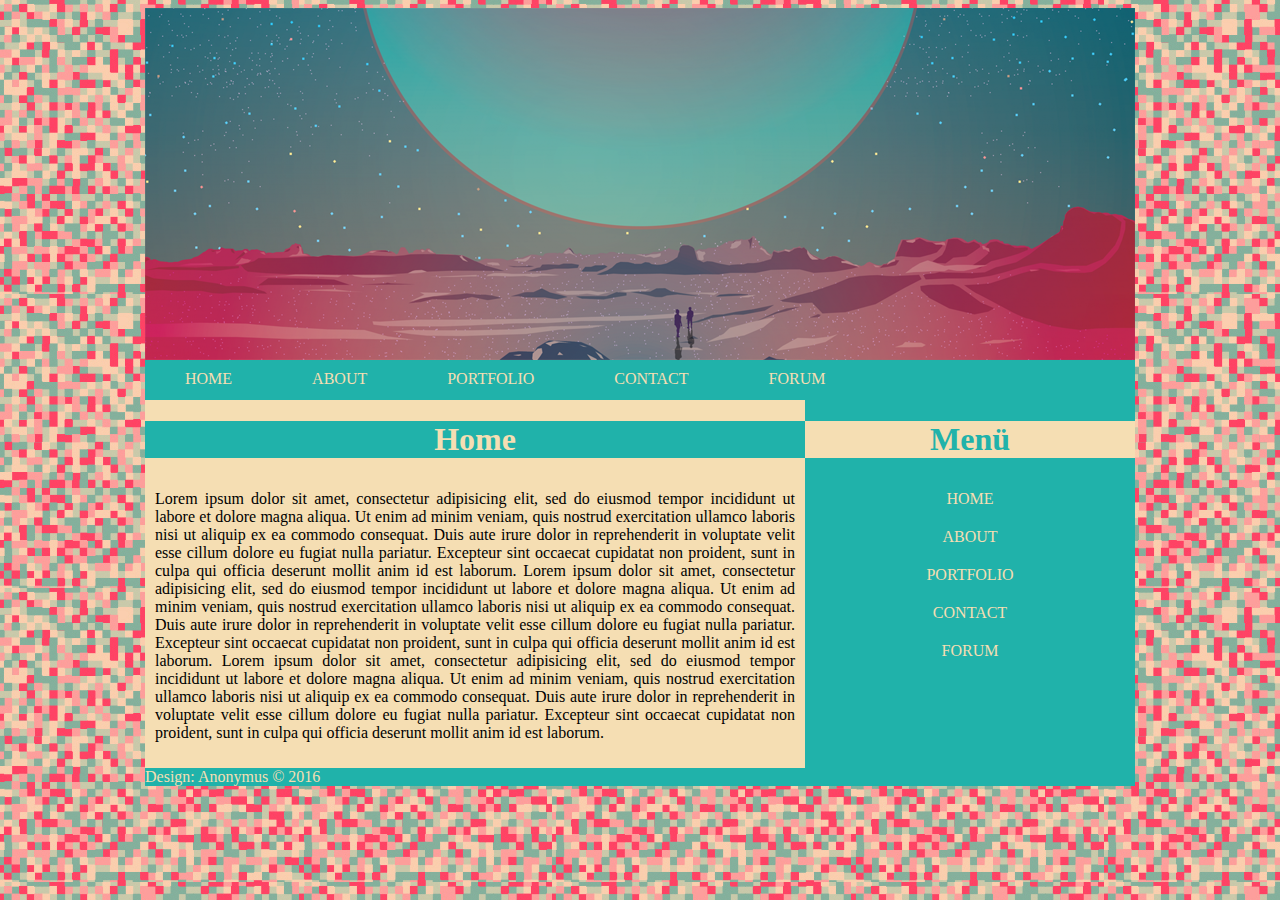
<file: lesson04.html>
<!DOCTYPE html>
<html lang="hu">
<head>
    <meta charset="UTF-8">
    <title>Lesson 4 - Div based content</title>
    <link rel="stylesheet" href="lesson04style.css">
</head>
<body>
<div id="site">
    <div id="header"></div>
    <div id="navigation">
        <ul>
            <li class="horizontal"><a href="#home">HOME</a></li>
            <li class="horizontal"><a href="#about">ABOUT</a></li>
            <li class="horizontal"><a href="#portfolio">PORTFOLIO</a></li>
            <li class="horizontal"><a href="#contact">CONTACT</a></li>
            <li class="horizontal"><a href="#forum">FORUM</a></li>
        </ul>
    </div>
    <div>
        <div id="content">
            <h1 id="home">Home</h1>
            <p>Lorem ipsum dolor sit amet, consectetur adipisicing elit, sed do eiusmod tempor incididunt ut labore et
                dolore magna aliqua. Ut enim ad minim veniam, quis nostrud exercitation ullamco laboris nisi ut aliquip
                ex ea commodo consequat. Duis aute irure dolor in reprehenderit in voluptate velit esse cillum dolore eu
                fugiat nulla pariatur. Excepteur sint occaecat cupidatat non proident, sunt in culpa qui officia deserunt
                mollit anim id est laborum.
                Lorem ipsum dolor sit amet, consectetur adipisicing elit, sed do eiusmod tempor incididunt ut labore et
                dolore magna aliqua. Ut enim ad minim veniam, quis nostrud exercitation ullamco laboris nisi ut aliquip
                ex ea commodo consequat. Duis aute irure dolor in reprehenderit in voluptate velit esse cillum dolore eu
                fugiat nulla pariatur. Excepteur sint occaecat cupidatat non proident, sunt in culpa qui officia deserunt
                mollit anim id est laborum.
                Lorem ipsum dolor sit amet, consectetur adipisicing elit, sed do eiusmod tempor incididunt ut labore et
                dolore magna aliqua. Ut enim ad minim veniam, quis nostrud exercitation ullamco laboris nisi ut aliquip
                ex ea commodo consequat. Duis aute irure dolor in reprehenderit in voluptate velit esse cillum dolore eu
                fugiat nulla pariatur. Excepteur sint occaecat cupidatat non proident, sunt in culpa qui officia deserunt
                mollit anim id est laborum.</p>
        </div>
        <div id="sidebar">
            <h1 id="menu">Menü</h1>
            <ul>
                <li class="vertical"><a href="#home">HOME</a></li>
                <li class="vertical"><a href="#about">ABOUT</a></li>
                <li class="vertical"><a href="#portfolio">PORTFOLIO</a></li>
                <li class="vertical"><a href="#contact">CONTACT</a></li>
                <li class="vertical"><a href="#forum">FORUM</a></li>
            </ul>
        </div>
    </div>
    <div class="clearFix"></div>
    <div class="footer">
        <span class="footer">Design: Anonymus</span>
        <span id="year">© 2016</span>
    </div>
</div>
</body>
</html>
</file>
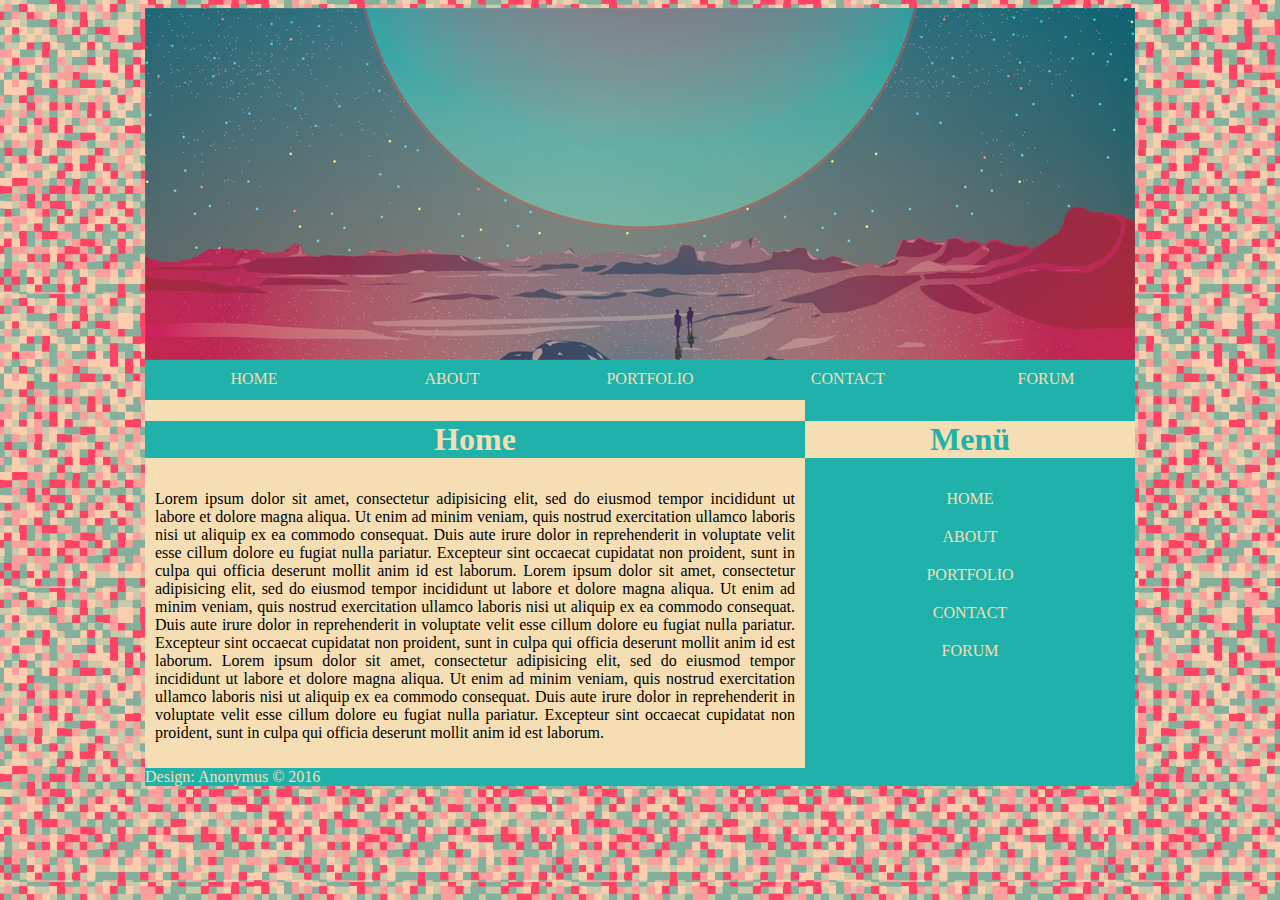
<file: lesson05-html5.html>
<!DOCTYPE html>
<html lang="hu">
<head>
    <meta charset="UTF-8">
    <title>Lesson 5 - HTML5+responsive</title>
    <link rel="stylesheet" href="lesson05-html5style.css">
</head>
<body>
<div id="site">
    <header></header>
    <nav>
        <ul>
            <li class="horizontal"><a href="#home">HOME</a></li>
            <li class="horizontal"><a href="#about">ABOUT</a></li>
            <li class="horizontal"><a href="#portfolio">PORTFOLIO</a></li>
            <li class="horizontal"><a href="#contact">CONTACT</a></li>
            <li class="horizontal"><a href="#forum">FORUM</a></li>
        </ul>
    </nav>
    <div>
        <section>
            <h1 id="home">Home</h1>
            <p>Lorem ipsum dolor sit amet, consectetur adipisicing elit, sed do eiusmod tempor incididunt ut labore et
                dolore magna aliqua. Ut enim ad minim veniam, quis nostrud exercitation ullamco laboris nisi ut aliquip
                ex ea commodo consequat. Duis aute irure dolor in reprehenderit in voluptate velit esse cillum dolore eu
                fugiat nulla pariatur. Excepteur sint occaecat cupidatat non proident, sunt in culpa qui officia deserunt
                mollit anim id est laborum.
                Lorem ipsum dolor sit amet, consectetur adipisicing elit, sed do eiusmod tempor incididunt ut labore et
                dolore magna aliqua. Ut enim ad minim veniam, quis nostrud exercitation ullamco laboris nisi ut aliquip
                ex ea commodo consequat. Duis aute irure dolor in reprehenderit in voluptate velit esse cillum dolore eu
                fugiat nulla pariatur. Excepteur sint occaecat cupidatat non proident, sunt in culpa qui officia deserunt
                mollit anim id est laborum.
                Lorem ipsum dolor sit amet, consectetur adipisicing elit, sed do eiusmod tempor incididunt ut labore et
                dolore magna aliqua. Ut enim ad minim veniam, quis nostrud exercitation ullamco laboris nisi ut aliquip
                ex ea commodo consequat. Duis aute irure dolor in reprehenderit in voluptate velit esse cillum dolore eu
                fugiat nulla pariatur. Excepteur sint occaecat cupidatat non proident, sunt in culpa qui officia deserunt
                mollit anim id est laborum.</p>
        </section>
        <aside>
            <h1 id="menu">Menü</h1>
            <ul>
                <li class="vertical"><a href="#home">HOME</a></li>
                <li class="vertical"><a href="#about">ABOUT</a></li>
                <li class="vertical"><a href="#portfolio">PORTFOLIO</a></li>
                <li class="vertical"><a href="#contact">CONTACT</a></li>
                <li class="vertical"><a href="#forum">FORUM</a></li>
            </ul>
        </aside>
    </div>
    <div class="clearFix"></div>
    <footer class="footer">
        <span class="footer">Design: Anonymus</span>
        <span>© 2016</span>
    </footer>
</div>
</body>
</html>
</file>
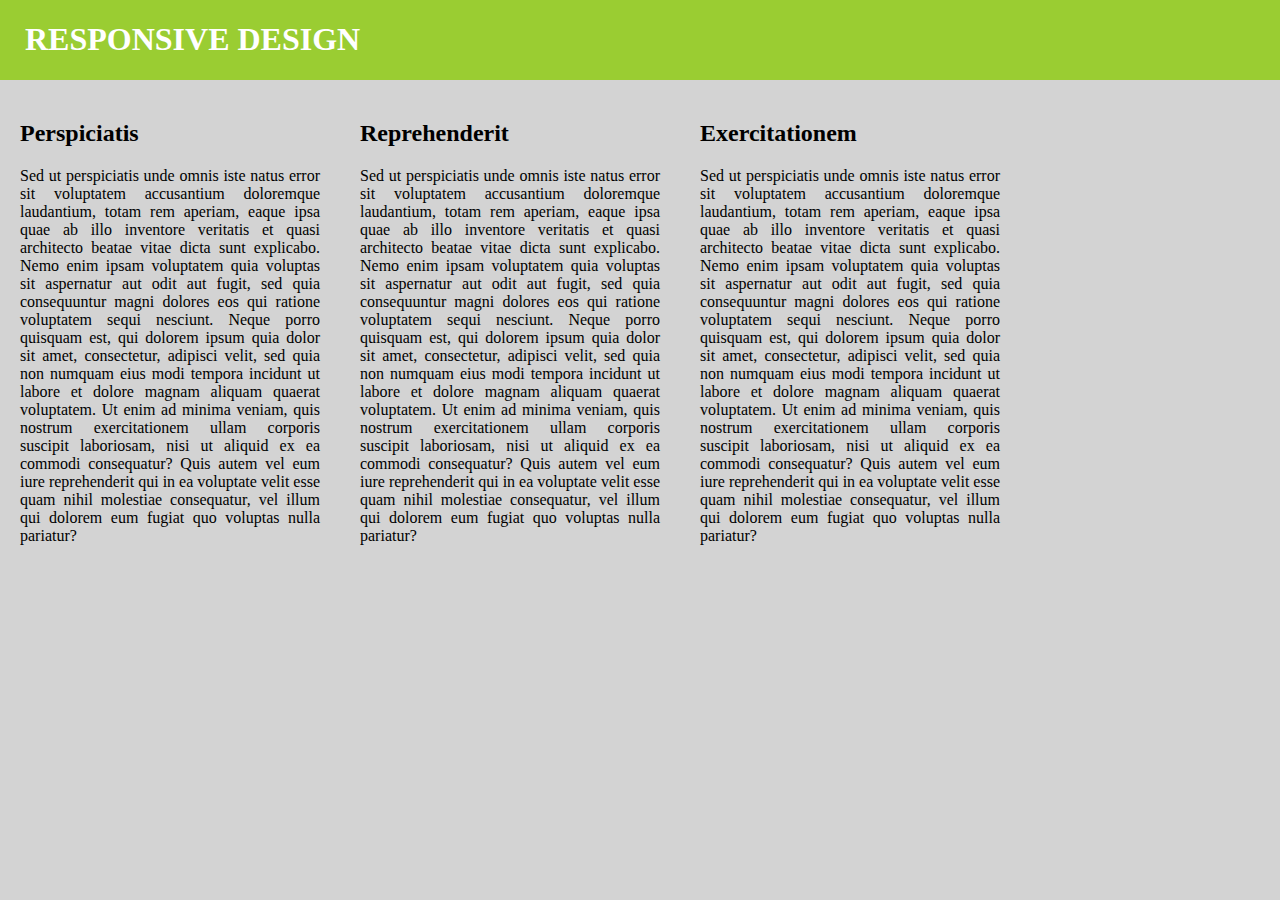
<file: lesson05-responsive.html>
<!DOCTYPE html>
<html lang="hu">
<head>
    <meta charset="UTF-8">
    <title>Responsive Layout</title>
    <meta name="viewport" content="width=device-width, minimumscale=1.0, maximum-scale=1.0" />
    <link rel="stylesheet" href="lesson05-responsivestyle.css">
</head>
<body>
<div id="site">
    <header>
        <h1 id="header">RESPONSIVE DESIGN</h1>
    </header>
    <section>
        <div class="text">
            <h2>Perspiciatis</h2>
            <p>Sed ut perspiciatis unde omnis iste natus error sit voluptatem accusantium doloremque laudantium,
                totam rem aperiam, eaque ipsa quae ab illo inventore veritatis et quasi architecto beatae vitae dicta sunt explicabo.
                Nemo enim ipsam voluptatem quia voluptas sit aspernatur aut odit aut fugit,
                sed quia consequuntur magni dolores eos qui ratione voluptatem sequi nesciunt.
                Neque porro quisquam est, qui dolorem ipsum quia dolor sit amet, consectetur,
                adipisci velit, sed quia non numquam eius modi tempora incidunt ut labore et dolore magnam aliquam quaerat voluptatem.
                Ut enim ad minima veniam, quis nostrum exercitationem ullam corporis suscipit laboriosam,
                nisi ut aliquid ex ea commodi consequatur?
                Quis autem vel eum iure reprehenderit qui in ea voluptate velit esse quam nihil molestiae consequatur,
                vel illum qui dolorem eum fugiat quo voluptas nulla pariatur?</p>
        </div>
        <div class="text">
            <h2>Reprehenderit</h2>
            <p>Sed ut perspiciatis unde omnis iste natus error sit voluptatem accusantium doloremque laudantium,
                totam rem aperiam, eaque ipsa quae ab illo inventore veritatis et quasi architecto beatae vitae dicta sunt explicabo.
                Nemo enim ipsam voluptatem quia voluptas sit aspernatur aut odit aut fugit,
                sed quia consequuntur magni dolores eos qui ratione voluptatem sequi nesciunt.
                Neque porro quisquam est, qui dolorem ipsum quia dolor sit amet, consectetur,
                adipisci velit, sed quia non numquam eius modi tempora incidunt ut labore et dolore magnam aliquam quaerat voluptatem.
                Ut enim ad minima veniam, quis nostrum exercitationem ullam corporis suscipit laboriosam,
                nisi ut aliquid ex ea commodi consequatur?
                Quis autem vel eum iure reprehenderit qui in ea voluptate velit esse quam nihil molestiae consequatur,
                vel illum qui dolorem eum fugiat quo voluptas nulla pariatur?</p>
        </div>
        <div class="text">
            <h2>Exercitationem</h2>
            <p>Sed ut perspiciatis unde omnis iste natus error sit voluptatem accusantium doloremque laudantium,
                totam rem aperiam, eaque ipsa quae ab illo inventore veritatis et quasi architecto beatae vitae dicta sunt explicabo.
                Nemo enim ipsam voluptatem quia voluptas sit aspernatur aut odit aut fugit,
                sed quia consequuntur magni dolores eos qui ratione voluptatem sequi nesciunt.
                Neque porro quisquam est, qui dolorem ipsum quia dolor sit amet, consectetur,
                adipisci velit, sed quia non numquam eius modi tempora incidunt ut labore et dolore magnam aliquam quaerat voluptatem.
                Ut enim ad minima veniam, quis nostrum exercitationem ullam corporis suscipit laboriosam,
                nisi ut aliquid ex ea commodi consequatur?
                Quis autem vel eum iure reprehenderit qui in ea voluptate velit esse quam nihil molestiae consequatur,
                vel illum qui dolorem eum fugiat quo voluptas nulla pariatur?</p>
        </div>
    </section>
</div>

</body>
</html>
</file>
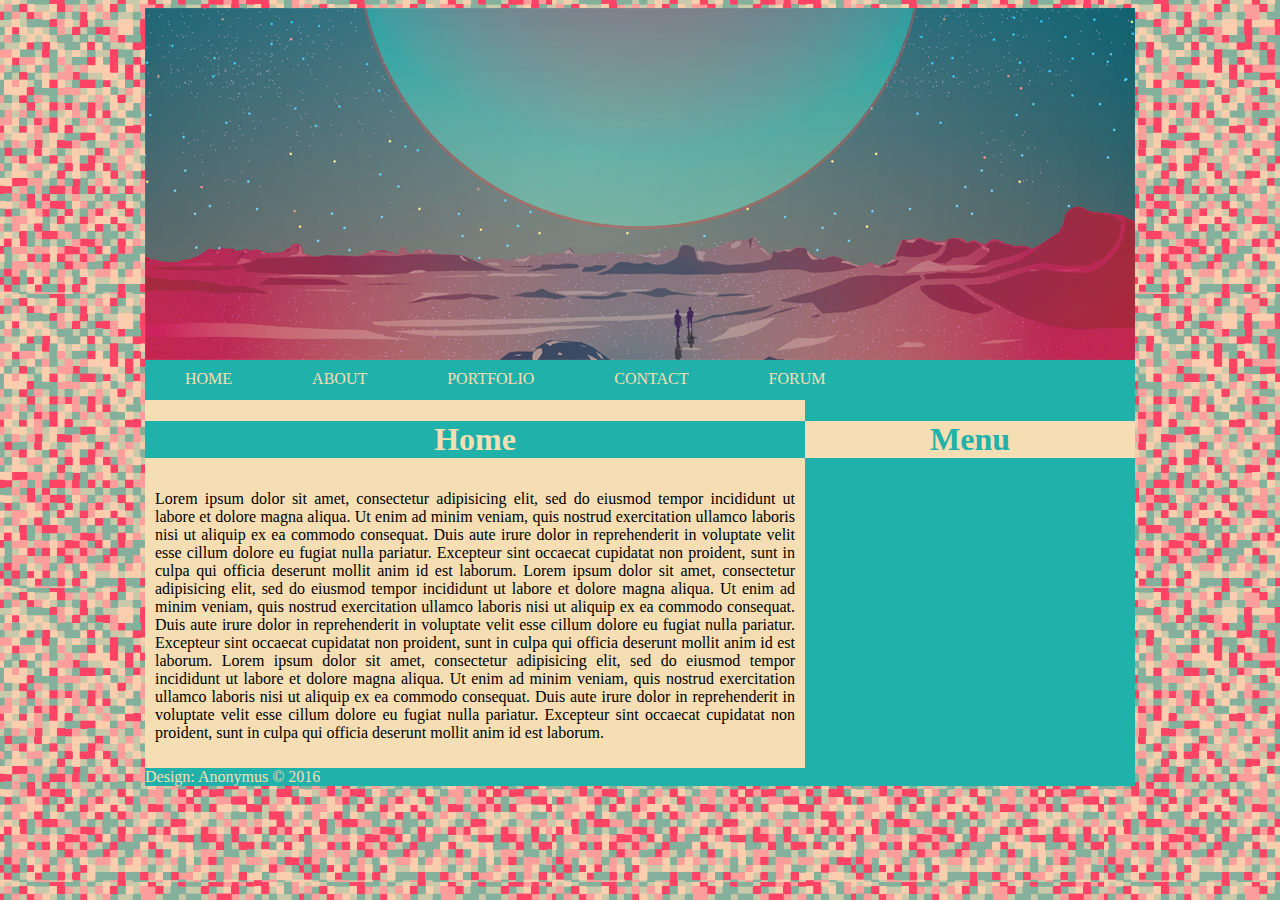
<file: lesson05-togglemenu.html>
<!DOCTYPE html>
<html lang="hu">
<head>
    <meta charset="UTF-8">
    <title>Lesson 5 - HTML5+responsive</title>
    <link rel="stylesheet" href="lesson05-togglemenustyle.css">
</head>
<body>
<div id="site">
    <header></header>
    <nav>
        <ul>
            <li class="horizontal"><a href="#home">HOME</a></li>
            <li class="horizontal"><a href="#about">ABOUT</a></li>
            <li class="horizontal"><a href="#portfolio">PORTFOLIO</a></li>
            <li class="horizontal"><a href="#contact">CONTACT</a></li>
            <li class="horizontal"><a href="#forum">FORUM</a></li>
        </ul>
    </nav>
    <div>
        <section>
            <h1 id="home">Home</h1>
            <p>Lorem ipsum dolor sit amet, consectetur adipisicing elit, sed do eiusmod tempor incididunt ut labore et
                dolore magna aliqua. Ut enim ad minim veniam, quis nostrud exercitation ullamco laboris nisi ut aliquip
                ex ea commodo consequat. Duis aute irure dolor in reprehenderit in voluptate velit esse cillum dolore eu
                fugiat nulla pariatur. Excepteur sint occaecat cupidatat non proident, sunt in culpa qui officia deserunt
                mollit anim id est laborum.
                Lorem ipsum dolor sit amet, consectetur adipisicing elit, sed do eiusmod tempor incididunt ut labore et
                dolore magna aliqua. Ut enim ad minim veniam, quis nostrud exercitation ullamco laboris nisi ut aliquip
                ex ea commodo consequat. Duis aute irure dolor in reprehenderit in voluptate velit esse cillum dolore eu
                fugiat nulla pariatur. Excepteur sint occaecat cupidatat non proident, sunt in culpa qui officia deserunt
                mollit anim id est laborum.
                Lorem ipsum dolor sit amet, consectetur adipisicing elit, sed do eiusmod tempor incididunt ut labore et
                dolore magna aliqua. Ut enim ad minim veniam, quis nostrud exercitation ullamco laboris nisi ut aliquip
                ex ea commodo consequat. Duis aute irure dolor in reprehenderit in voluptate velit esse cillum dolore eu
                fugiat nulla pariatur. Excepteur sint occaecat cupidatat non proident, sunt in culpa qui officia deserunt
                mollit anim id est laborum.</p>
        </section>
        <aside>
            <label for="menu-toggle"><h1 class="h1menu">Menu</h1></label>

            <input type="checkbox" id="menu-toggle"/>
            <ul id="menu">
                <li class="vertical"><a href="#home">HOME</a></li>
                <li class="vertical"><a href="#about">ABOUT</a></li>
                <li class="vertical"><a href="#portfolio">PORTFOLIO</a></li>
                <li class="vertical"><a href="#contact">CONTACT</a></li>
                <li class="vertical"><a href="#forum">FORUM</a></li>
            </ul>

        </aside>
    </div>
    <div class="clearFix"></div>
    <footer class="footer">
        <span class="footer">Design: Anonymus</span>
        <span>© 2016</span>
    </footer>
</div>
</body>
</html>
</file>
<file: lesson04style.css>
body{
    background-image: url("images/background-pattern-14.jpg");
    background-repeat: repeat;
}
#site {
    margin: 0px auto;
    width: 990px;
    background-image: url("images/background.png");
    background-repeat: repeat-y;
}
#header {
    width: 100%;
    height: 352px;
    background-image: url("images/header001.png");
}
#navigation {
    width: 100%;
    height: 40px;
    background-color: lightseagreen;
}
ul {
    width: 100%;
    list-style-type: none;
    margin: 0;
    padding: 0;
    overflow: hidden;
    background-color: lightseagreen;
}
li.horizontal {
    /*width: 20%;*/
    float: left;
}

li.horizontal a {
    /*width: 198px;*/
    height: 40px;
    display: inline-block;
    color: wheat;
    text-align: center;
    padding: 10px 40px;
    text-decoration: none;
}
li.vertical a {
    width: 330px;
    display: inline-block;
    color: wheat;
    /*righton meghal 0 padding nélkül!?*/
    text-align: center;
    padding: 10px 0px 10px 0px;
    text-decoration: none;
}
li a:hover {
    color: #c57c7f;
    background-color: #bc2752;
}
#content {
    width: 660px;
    float: left;
    background-color: wheat;
}
/*balra és jobbra is floatolhatom*/
#sidebar {
    width: 330px;
    float: right;
    background-color: lightseagreen;
}
h1#home {
    text-align: center;
    color: wheat;
    background-color: lightseagreen;
}
h1#menu {
    text-align: center;
    color: lightseagreen;
    background-color: wheat;
}
.clearFix{
    clear:both;
}
.footer {
    background-color: lightseagreen;
    color: wheat;
}
/*
span#year {
    text-align: right;
}
*/
p {
    padding: 10px;
    text-align: justify;
}
</file>
<file: lesson05-html5style.css>
body{
    background-image: url("images/background-pattern-14.jpg");
    background-repeat: repeat;
}
#site {
    margin: 0px auto;
    width: 990px;
    background-image: url(images/background.png);
    background-repeat: repeat-y;
}
header {
    width: 100%;
    height: 352px;
    background-image: url("images/header001.png");
}
nav {
    width: 100%;
    height: 40px;
    background-color: lightseagreen;
}
ul {
    width: 100%;
    list-style-type: none;
    margin: 0;
    padding: 0;
    overflow: hidden;
    background-color: lightseagreen;
}
li.horizontal {
	width: 20%;
    float: left;
}

li.horizontal a {
    width: 100%;
    height: 40px;
    display: inline-block;
    color: wheat;
    text-align: center;
    padding: 10px;
    text-decoration: none;
}
li.vertical a {
    width: 330px;
    display: inline-block;
    color: wheat;
    /*righton meghal 0 padding nélkül!?*/
    text-align: center;
    padding: 10px 0px 10px 0px;
    text-decoration: none;
}
li a:hover {
    color: #c57c7f;
    background-color: #bc2752;
}
section {
    width: 660px;
    float: left;
    background-color: wheat;
}
/*balra és jobbra is floatolhatom*/
aside {
    width: 330px;
    float: right;
    background-color: lightseagreen;
}
h1#home {
    text-align: center;
    color: wheat;
    background-color: lightseagreen;
}
h1#menu {
    text-align: center;
    color: lightseagreen;
    background-color: wheat;
}
.clearFix{
    clear:both;
}
.footer {
    background-color: lightseagreen;
    color: wheat;
}
/*
span#year {
    text-align: right;
}
*/
p {
    padding: 10px;
    text-align: justify;
}
</file>
<file: lesson05-responsivestyle.css>
body{
    margin:0;
    padding:0;
    background: lightgray;
}
header {
    width: 100%;
    height: 80px;
    background: yellowgreen;
}
h1#header {
    display: inline-block;
    padding: 0px 25px;
    color: white;
    font-family: "Californian FB";
}
.text {
    float: left;
    margin: 5px;
    padding: 15px;
    width: 300px;
    height: auto;
    text-align: justify;
}
section {
    margin: 0 auto;
}
</file>
<file: lesson05-togglemenustyle.css>
body{
    background-image: url("images/background-pattern-14.jpg");
    background-repeat: repeat;
}
#site {
    margin: 0px auto;
    width: 990px;
    background-image: url(images/background.png);
    background-repeat: repeat-y;
}
header {
    width: 100%;
    height: 352px;
    background-image: url("images/header001.png");
}
nav {
    width: 100%;
    height: 40px;
    background-color: lightseagreen;
}
ul {
    width: 100%;
    list-style-type: none;
    margin: 0;
    padding: 0;
    overflow: hidden;
    background-color: lightseagreen;
}
li.horizontal {
    /*width: 20%;*/
    float: left;
}

li.horizontal a {
    /*width: 198px;*/
    height: 40px;
    display: block;
    color: wheat;
    text-align: center;
    padding: 10px 40px;
    text-decoration: none;
}
li.vertical a {
    width: 330px;
    display: block;
    color: wheat;
    /*righton meghal 0 padding nélkül!?*/
    text-align: center;
    padding: 10px 0px 10px 0px;
    text-decoration: none;
}
li a:hover {
    color: #c57c7f;
    background-color: #bc2752;
}
section {
    width: 660px;
    float: left;
    background-color: wheat;
}
/*balra és jobbra is floatolhatom*/
aside {
    width: 330px;
    float: right;
    background-color: lightseagreen;
}
h1#home {
    text-align: center;
    color: wheat;
    background-color: lightseagreen;
}
.h1menu {
    text-align: center;
    color: lightseagreen;
    background-color: wheat;
}
div a {
    text-decoration: none;
}
.clearFix{
    clear:both;
}
.footer {
    background-color: lightseagreen;
    color: wheat;
}
p {
    padding: 10px;
    text-align: justify;
}
/*gombos menü innentől*/
label {
    cursor: pointer;
}
#menu-toggle {
    display: none;
}
#menu {
    display: none;
}
#menu-toggle:checked + #menu {
    display: block;
}
/*gombos menü idáig*/
</file>
